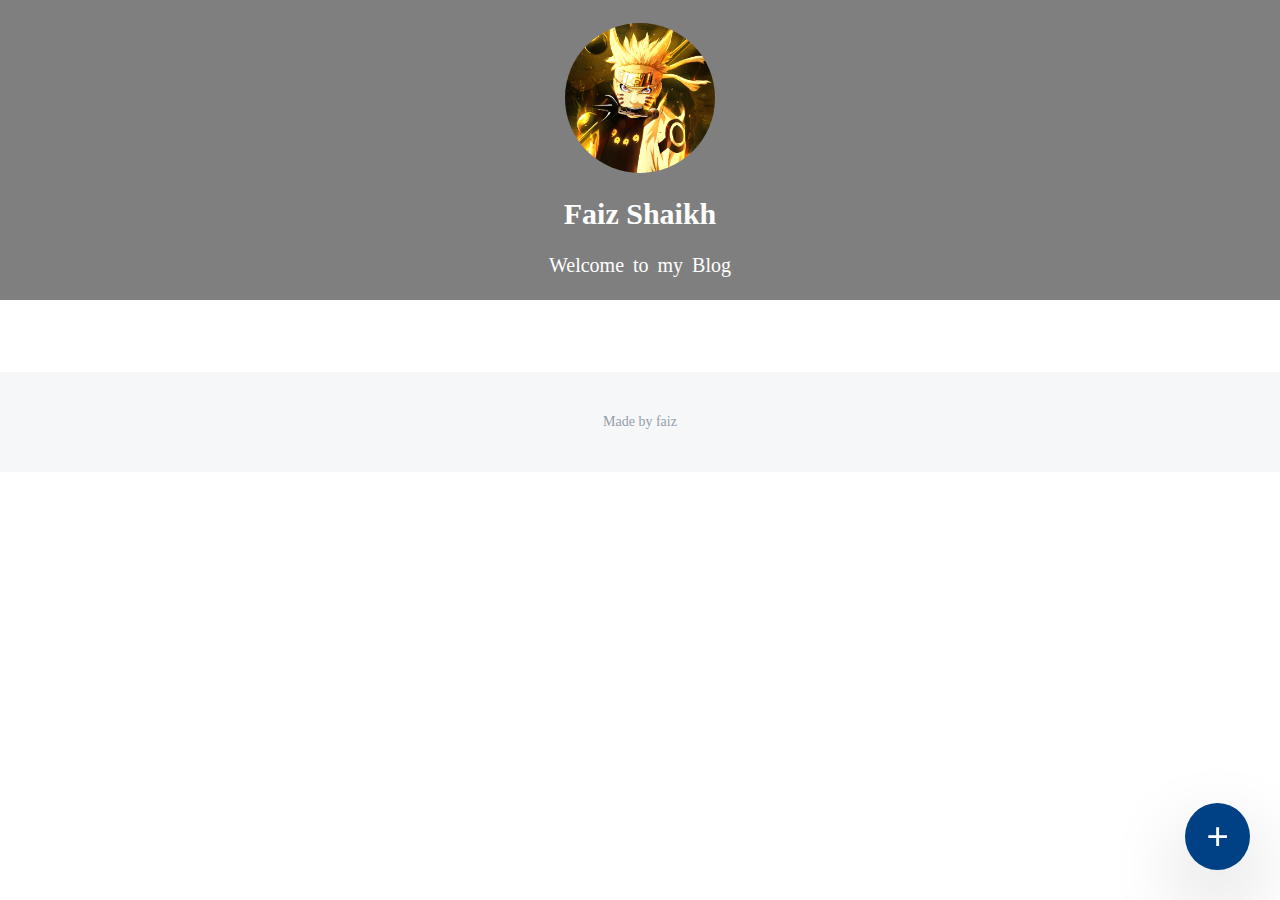
<file: BlogApp/index.html>
<!DOCTYPE html>
<html lang="en">
  <head>
    <meta charset="UTF-8" />
    <meta http-equiv="X-UA-Compatible" content="IE=edge" />
    <meta name="viewport" content="width=device-width, initial-scale=1.0" />
    <link rel="stylesheet" href="style.css" />
    <title>Document</title>
  </head>
  <body class="body-img">
    <div class="add_post">
      <a href="new-post.html">
        <div class="nav-button new-post-button">+</div>
      </a>
    </div>

    <header>
      <div class="profile_img"></div>
      <div class="profile_name">Faiz Shaikh</div>
      <div class="about">Welcome to my Blog</div>
    </header>

    <div class="main">
      <div class="main_content blog-cont">
        
      </div>
    </div>

    <footer>
      <p>Made by faiz</p>
    </footer>
    <script src="script.js"></script>
  </body>
</html>
</file>
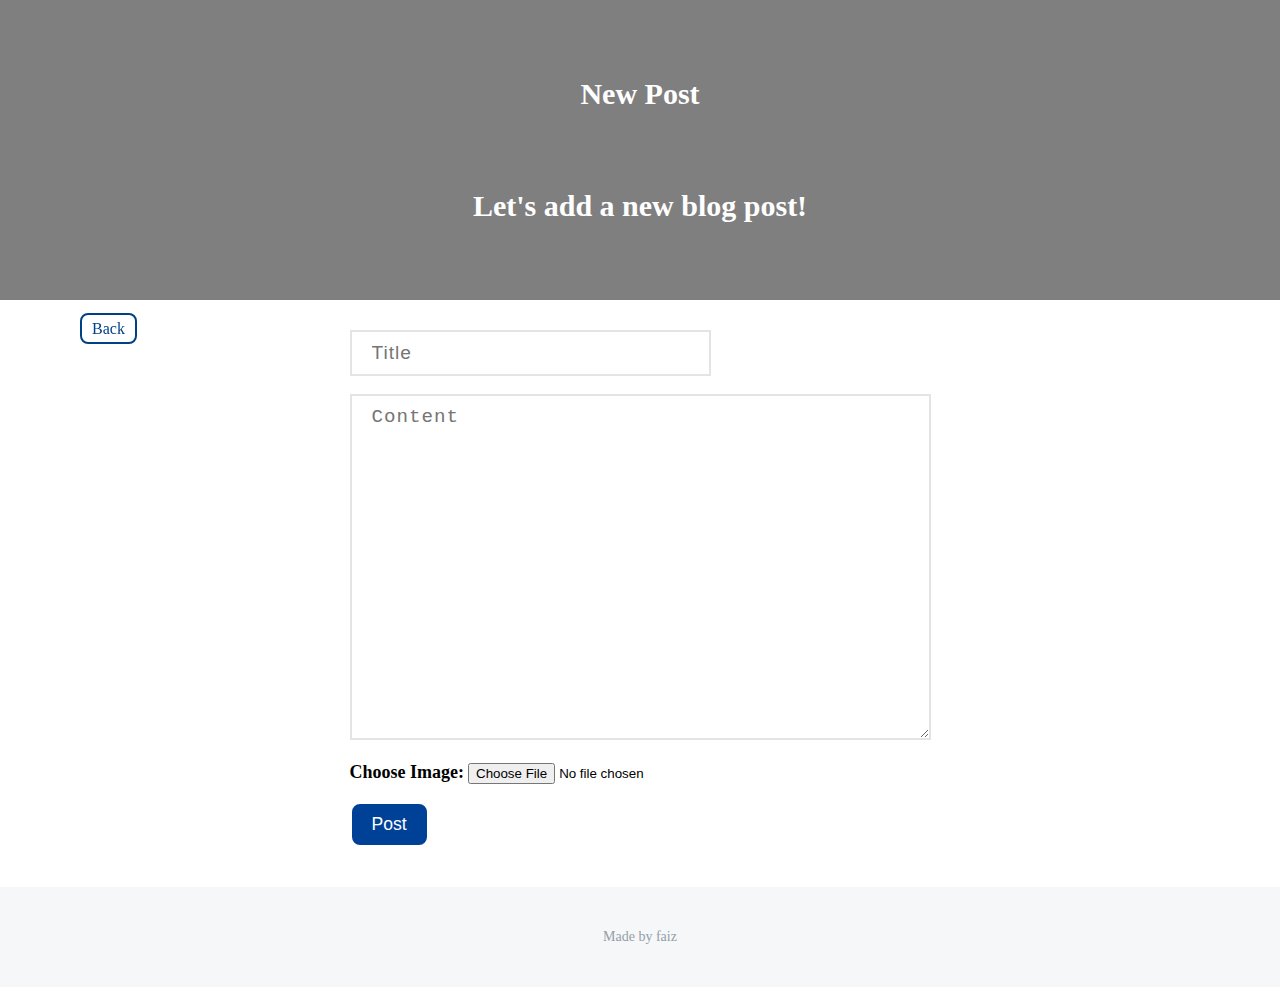
<file: BlogApp/new-post.html>
<!DOCTYPE html>
<html lang="en">
<head>
    <meta charset="UTF-8">
    <meta http-equiv="X-UA-Compatible" content="IE=edge">
    <meta name="viewport" content="width=device-width, initial-scale=1.0">
    <link rel="stylesheet" href="style.css">
    <link rel="stylesheet" href="post.css">
    <link rel="stylesheet" href="new-post.css">
    <title>Document</title>
</head>
<body>
    <div class="container new-post-page">
       
           <header class="post-img">
            <div class="title">New Post</div>
            <div class="subtext">
                Let's add a new blog post!
            </div>
        </header>
        <div class="navigation">
            <a href="index.html">Back</a>
        </div>
        <div class="posi">
         <div class="main-container">
            
            <div class="form-container">
                <form>
                    <input id="form-post-title" type="text" name="post-title" placeholder="Title" autocomplete="off">
                    <hr>
                    <textarea name="post-content" id="form-post-content" placeholder="Content" cols="45" rows="15"></textarea>
                    <hr>
                    <div>
                        <label >Choose Image:</label>
                        <input type="file" id="post-image" name="post-image" accept="image/*">
                    </div>
                    <hr>
                    <button id="form-post-submit" type="button" onclick="submitNewPost()">Post</button>
                </form>
            </div>
        </div>
       </div> 
    
    </div>
    <footer>
        <p>Made by faiz</p>
      </footer>
  <script src="new-post.js"></script>  
</body>
</html>
</file>
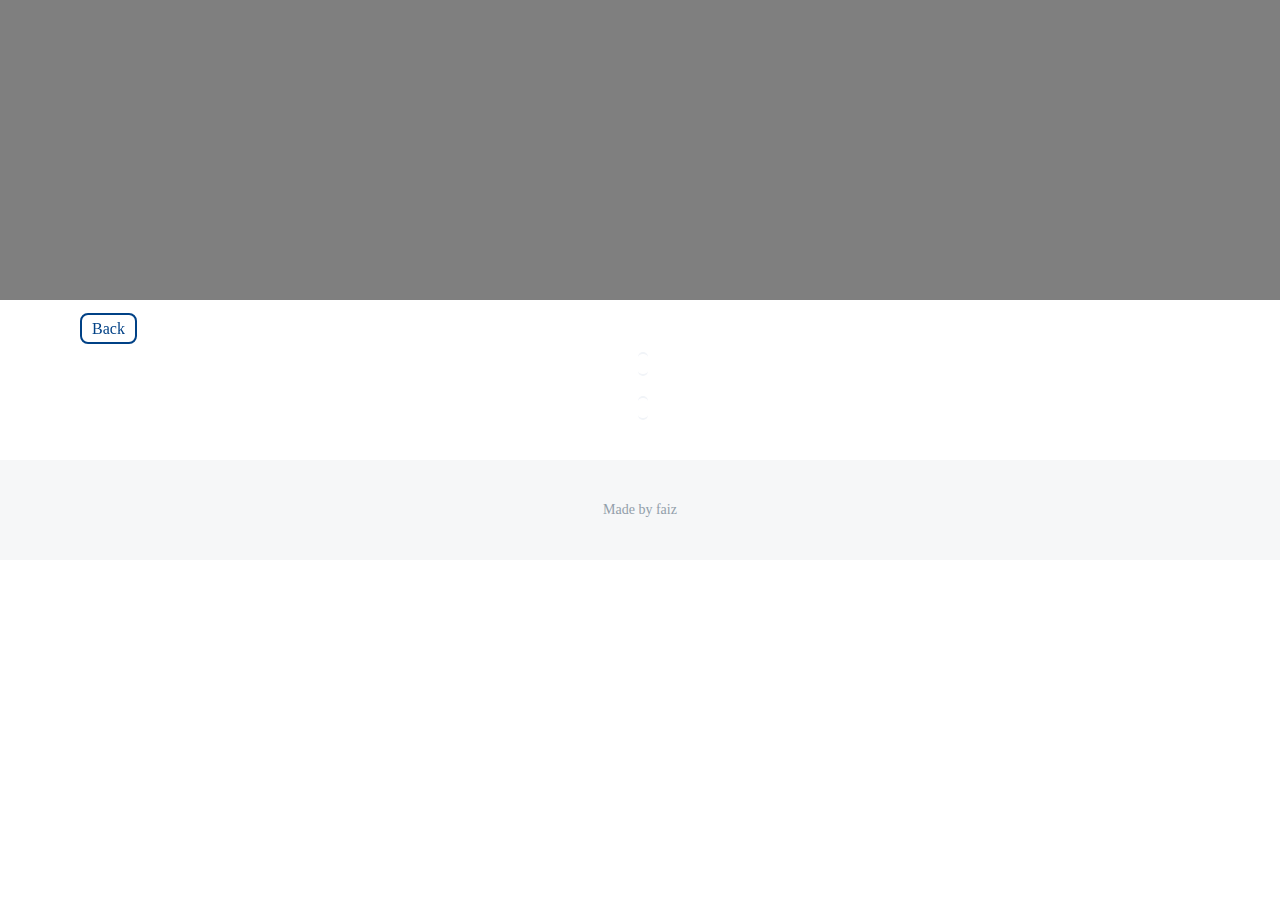
<file: BlogApp/post.html>
<!DOCTYPE html>
<html lang="en">
<head>
    <meta charset="UTF-8">
    <meta http-equiv="X-UA-Compatible" content="IE=edge">
    <meta name="viewport" content="width=device-width, initial-scale=1.0">
    <link rel="stylesheet" href="style.css">
    <link rel="stylesheet" href="post.css">
    <title>Document</title>
</head>
<body>
    <div class="container">
        <header class="head">
               
        </header>
        <div class="navigation">
            <a href="index.html">Back</a>
          </div>
        <div class="main">
            <div class="main-container post-cont">
                <div class="newPost">
                 <div class="post-title"></div>
                  <div class="date-content">
                      <div class="post-date"></div>
                       <div class="post-content"></div>
                  </div>
              </div>
            </div>
        </div>
        </div>
    </div>
    <footer>
          Made by faiz
    </footer>
    
    <script src="script.js"></script>
    <script src="post.js"></script>
</body>
</html>
</file>
<file: BlogApp/style.css>
body {
    margin: 0;
}

header {
    display: flex;
    justify-content: center;
    align-items: center;
    min-height: 300px;
    flex-flow: column;
    justify-content: space-evenly;
    background-size: cover;
    background-position: center;
    position: relative;
}

.body-img header, .new-post-page header {
    background-image: url(https://media.cntraveler.com/photos/5de82878d606100008e7414f/master/pass/The-Milky-Way_GettyImages-147851475.jpg);
}

header * {
   z-index: 1;
}
 
header::after {
    content: "";
    position: absolute;
    top: 0;
    bottom: 0;
    left: 0;
    right: 0;
    background-color: black;
    opacity: 0.5;
}

.profile_name, .title, .subtext {
    font-size: 30px;
    font-weight: bold;
    color: #fff;
}

.about {
    font-size: 20px;
    word-spacing: 4px;
    color: #fff;
}

.profile_img {
   background-color: aliceblue;
   height: 150px;
   width: 150px;
   border-radius: 50%;
   background-image: url(./images/Screenshot_169.png);
   background-size: cover;
}

.main {
    margin-top: 32px;
    display: flex;
    justify-content: center;
}

.main_content {
    min-width: 750px;
    max-width: 600px;
    width: 100%;
    padding-left: 16px;
    padding-right: 16px;
}

footer {
    min-height: 100px;
    background-color: #eaecee70;
    color: #929eaa;
    display: flex;
    justify-content: center;
    align-items: center;
    margin-top: 40px;
    font-size: 14px;
}

.post {
    display: flex;
    border: 2px solid #eaecee;
    height: 200px;
    border-radius: 8px;
    overflow: hidden;
    transition: all .25s ease;
    cursor: pointer;
    margin-top: 24px;
}

.post:hover {
    box-shadow: 0 2rem 5rem rgba(0,0,0,.1);
    transform: translate3d(0, -10px, 0);
}
.post_img {
    flex-basis: 40%;
    background-size: cover;
    background-position: center;
}

.post_content {
    flex-basis: 60%;
    padding: 24px;
}

.post_date {
    font-size: 12px;
    color: #adb5bd;
    font-weight: 600;
}

.post_title {
    margin-top: 16px;
    font-size: 1.5rem;
    color: #333;
    font-weight: 600;
}

.post_title h4 {
    margin: 0;
}

.post_text {
    margin-top: 6px;
    color: #495057;
    font-weight: 400;
    line-height: 1.4rem;
    max-height: 65px;
    overflow: hidden;
}

.nav-button {
    position: fixed;
    bottom: 30px;
    right: 30px;
    font-size: 2.5rem;
    background-color: #004186;
    padding-left: 21px;
    padding-right: 21px;
    padding-top: 10px;
    padding-bottom: 10px;
    border-radius: 50%;
    color: #fff;
    font-weight: 800;
    box-shadow: 0 2rem 5rem rgba(0,0,0,.2);
    transition: all 0.25s ease;
}

.nav-button:hover {
    background-color:#002349;
}

.navigation a {
    text-decoration: none;
    color: #004186;
    border: 2px solid #004186;
    border-radius: 8px;
    padding: 5px 10px;
}

.navigation {
    margin-top: 20px;
    margin-left: 80px;
    position: fixed;
}

.navigation a:hover {
    color: #fff;
    background-color: #004186;
}

.blog-cont a {
    text-decoration: none;
}
</file>
<file: BlogApp/post.css>
.post-title {
    text-align: center;
    font-size: 2.3rem;
    font-weight: 600;
}

.post-date {
    margin-top: 20px;
    padding-left: 10px;
    padding-top: 10px;
    padding-bottom: 10px;
    margin-bottom: 20px;
    color: #929eaa;
    border-top: 2px solid #f1f4f8;
    border-bottom: 2px solid #f1f4f8;
    border-radius: 8px;
}

.post-content {
    padding-top: 10px;
    padding-bottom: 10px;
    padding-left: 10px;
    border-top: 2px solid #f1f4f8;
    border-bottom: 2px solid #f1f4f8;
    border-radius: 8px;
    font-size: 1.3rem;
    line-height: 1.4rem;
}

.date-content {
    text-align: left;
    padding-left: 25%;
    padding-right: 25%;
}
</file>
<file: BlogApp/new-post.css>
.posi {
    display: flex;
    justify-content: center;
}

hr {
    clear: both;
    visibility: hidden;
}

#form-post-title {
    font-size: 1.2rem;
    margin-top: 30px;
    border: 2px solid #e4e4e4;
    padding-right: 90px;
    padding-top: 10px;
    padding-bottom: 10px;
    padding-left: 20px;
    letter-spacing: 1px;
}

#form-post-content {
    border: 2px solid #e4e4e4;
    padding-left: 20px;
    font-size: 1.2rem;
    padding-top: 10px;
    letter-spacing: 1px;
}

#form-post-submit {
    padding: 10px 20px;
    background-color:  #004198 ;
    border: 2px solid #fff;
    border-radius: 10px;
    color: #fff;
    font-size: 1.1rem;
    cursor: pointer;
}

#form-post-submit:hover {
    background-color: #004176;
}

label {
    font-weight: 900;
    font-size: 18px;
}
</file>
